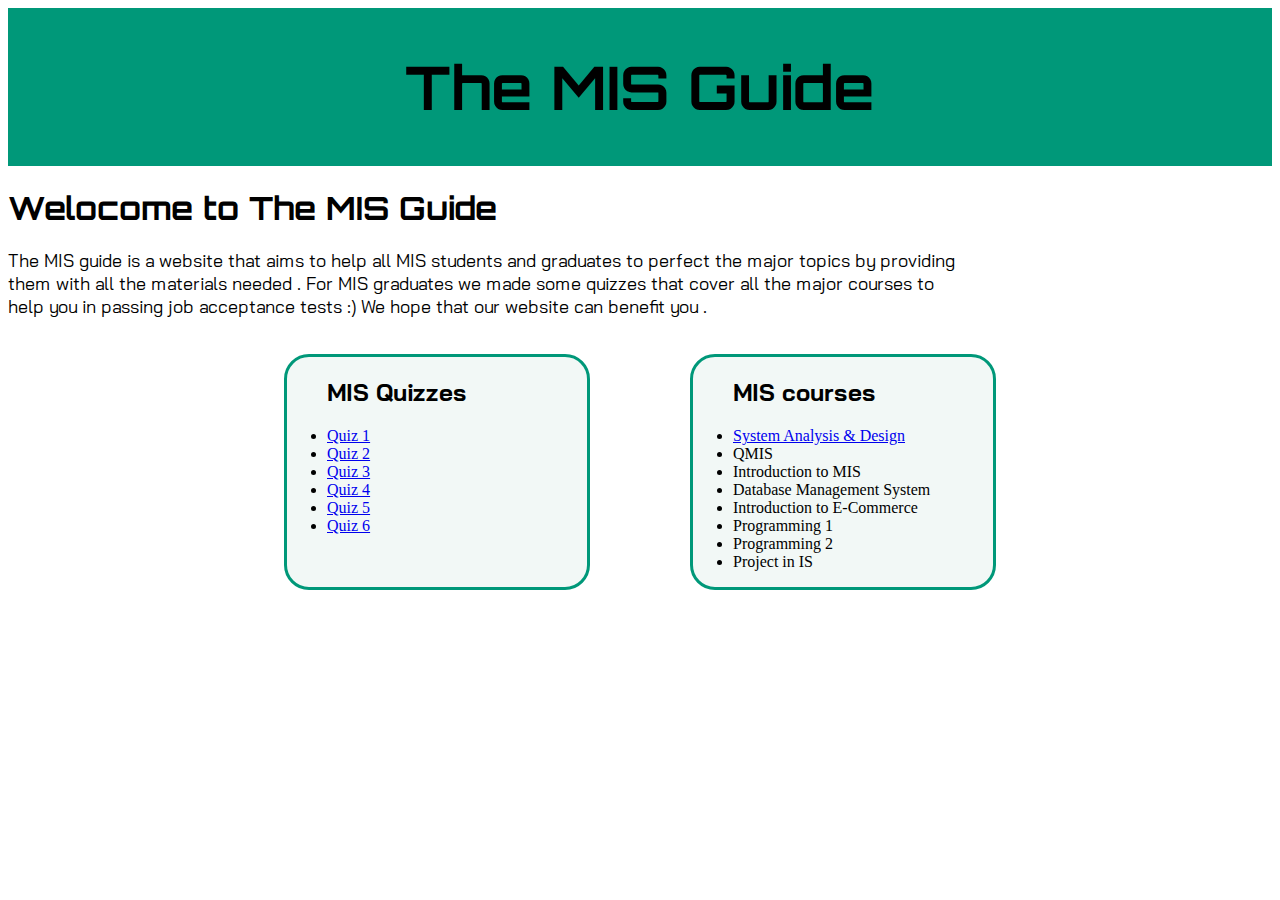
<file: index.html>
<!DOCTYPE html>
<html lang="en">
<head>
    <meta charset="UTF-8">
    <meta http-equiv="X-UA-Compatible" content="IE=edge">
    <meta name="viewport" content="width=device-width, initial-scale=1.0">
    <title>Home Page</title>
    <link rel="stylesheet" href="./SA&D.css">
    <link rel="preconnect" href="https://fonts.googleapis.com"><link rel="preconnect" href="https://fonts.gstatic.com" crossorigin><link href="https://fonts.googleapis.com/css2?family=Orbitron&display=swap" rel="stylesheet">
    <style> @import url('https://fonts.googleapis.com/css2?family=Orbitron&display=swap'); </style>
   <link rel="preconnect" href="https://fonts.googleapis.com"><link rel="preconnect" href="https://fonts.gstatic.com" crossorigin><link href="https://fonts.googleapis.com/css2?family=Bai+Jamjuree:ital@1&display=swap" rel="stylesheet">
   <style> @import url('https://fonts.googleapis.com/css2?family=Bai+Jamjuree:ital@1&display=swap'); </style>
  </head>
  <body>
    <div style="background-color:  #009879; font-family: 'Orbitron', sans-serif;font-size:30px;margin: 0%;padding:1px;justify-content: center; width: max;text-align: center;">
        <h1 >The MIS Guide</h1>
       
      </div>
<H1>Welocome to The MIS Guide </H1>
<div style="width: 950px;">
<p style="font-family:Bai Jamjuree; font-size:large;">The MIS guide is a website that aims to help all MIS students and graduates to perfect the major topics by providing them
  with all the materials needed . For MIS graduates we made some quizzes that cover all
  the major courses to help you in passing job acceptance tests :) We hope that our website can benefit you .
</p>
</div>
<br>
    <div style="display: flex; justify-content: center; align-items: space-between;">
  <div style="border-style: solid; border-color: #009879;width: 300px; border-radius:25px; background-color: #e4f0ed7d;">

        <ul>
          <H2 style="text-align:left;">MIS Quizzes</H2>
        <li>
          <a href="./quiz1.html"> Quiz 1</a>
        </li>
        <li>
            <a href="./quiz2.html">Quiz 2</a>
        </li>
        <li>
          <a href="./quiz1.html"> Quiz 3</a>
        </li>
        <li>
            <a href="./quiz2.html">Quiz 4</a>
        </li>
        <li>
          <a href="./quiz1.html"> Quiz 5</a>
        </li>
        <li>
            <a href="./quiz2.html">Quiz 6</a>
        </li>
        
        </ul>

      </div>
      <div style="width: 100px;"></div>
      <div style="border-style: solid; border-color: #009879;width: 300px; border-radius:25px;background-color: #e4f0ed7d;">
<ul>
    <h2 style="text-align:left;">MIS courses</h2>
    <li>
        <a href="./SA&D.html">System Analysis & Design </a>
    </li>
    <li>QMIS</li>
    <li>Introduction to MIS</i>
<li>Database Management System</li>
<li>Introduction to E-Commerce </li>
<li>Programming 1</li>
<li>Programming 2</li>
<li>Project in IS</li>
</ul>
      </div>
    </div> 
      </body>
</file>
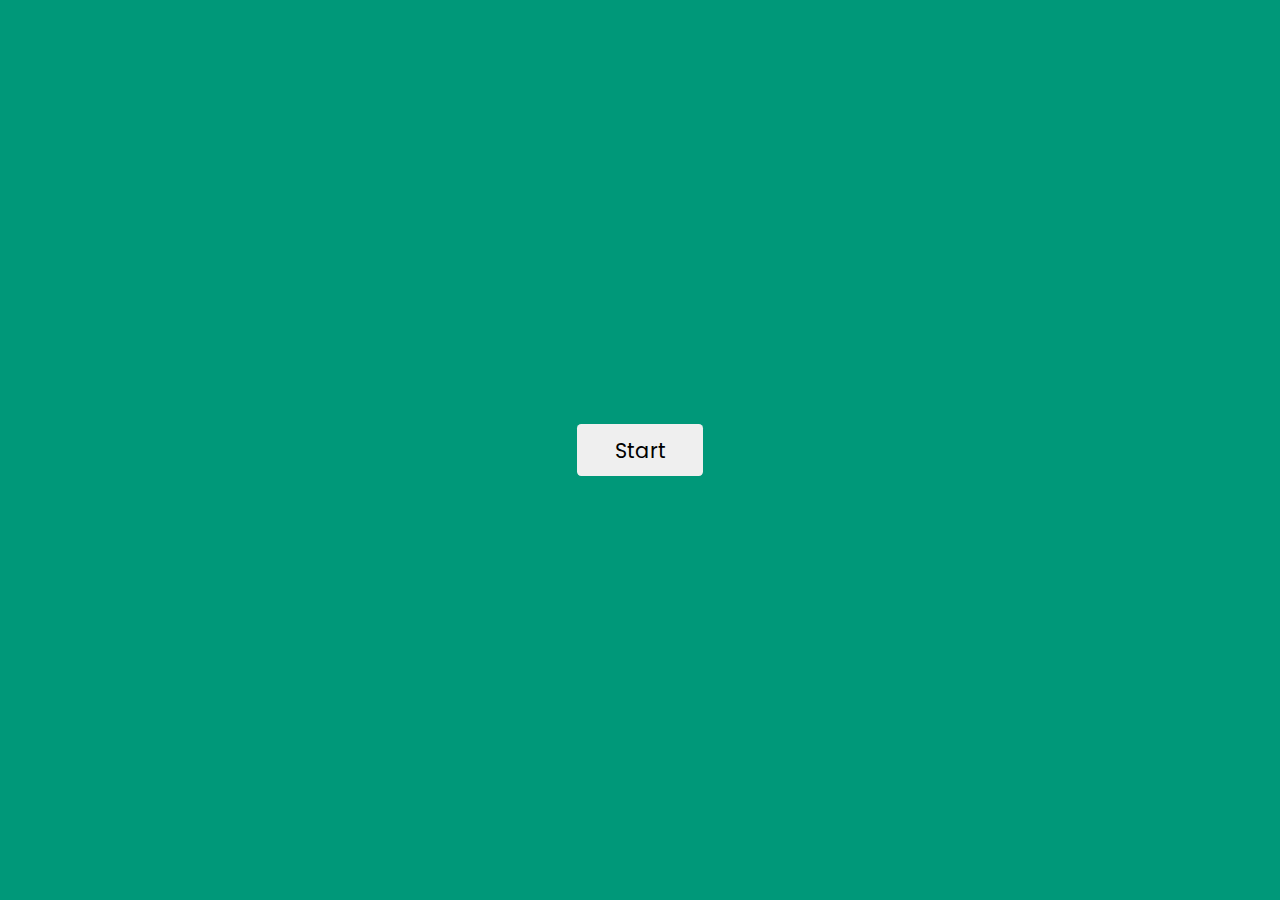
<file: quiz1.html>
<!DOCTYPE html>
<html lang="en">
  <head>
    <meta name="viewport" content="width=device-width, initial-scale=1.0" />
    <title>Quiz 1</title>
    <!-- Google Font -->
    <link
      href="https://fonts.googleapis.com/css2?family=Poppins:wght@400;600&display=swap"
      rel="stylesheet"
    />
    <!-- Stylesheet -->
    <link rel="stylesheet" href="./quiz1.css" />
    <link rel="preconnect" href="https://fonts.googleapis.com"><link rel="preconnect" href="https://fonts.gstatic.com" crossorigin><link href="https://fonts.googleapis.com/css2?family=Orbitron&display=swap" rel="stylesheet">
    <style> @import url('https://fonts.googleapis.com/css2?family=Orbitron&display=swap'); </style>
  </head>
  <body>
    
    <div class="start-screen">
      <button id="start-button">Start</button>
    </div>
    <div id="display-container">
      <div class="header">
        <div class="number-of-count">
          <span class="number-of-question">1 of 3 questions</span>
        </div>
        <div class="timer-div">
        
          <span class="time-left">10s</span>
        </div>
      </div>
      <div id="container">
        <!-- questions and options will be displayed here -->
      </div>
      <button id="next-button">Next</button>
      <button style=" font-size: 1em;
      margin-top: 1.5em;
      background-color: rgb(36, 190, 36);
      color: #ffffff;
      padding: 0.7em 1.8em;
      border-radius: 0.3em;
      float: left ;" onclick="location.href='index.html'">Home Page</button>
    </div>
    <div class="score-container hide">
      <div id="user-score">Demo Score</div>
      <button id="restart">Restart</button>
    </div>
    <!-- Script -->
    <script src="./quiz1.js"></script>
  </body>
</html>
</file>
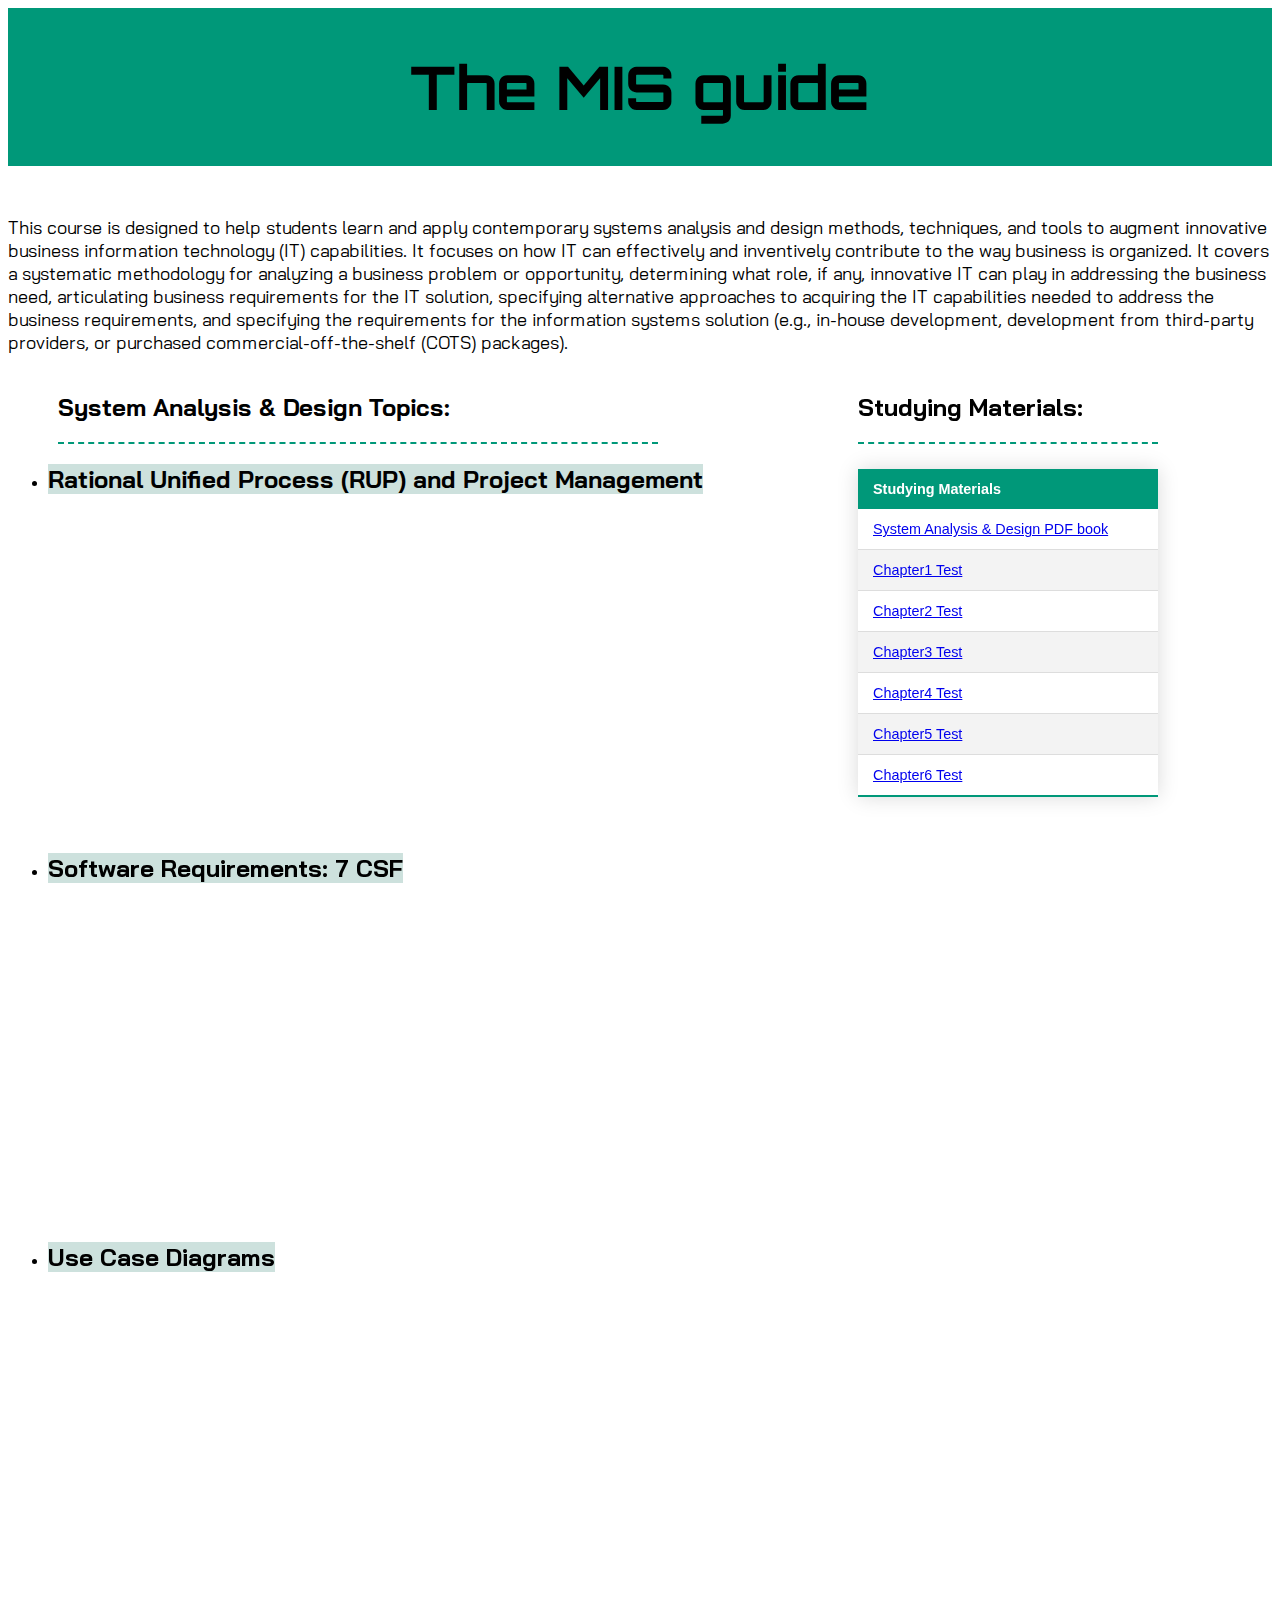
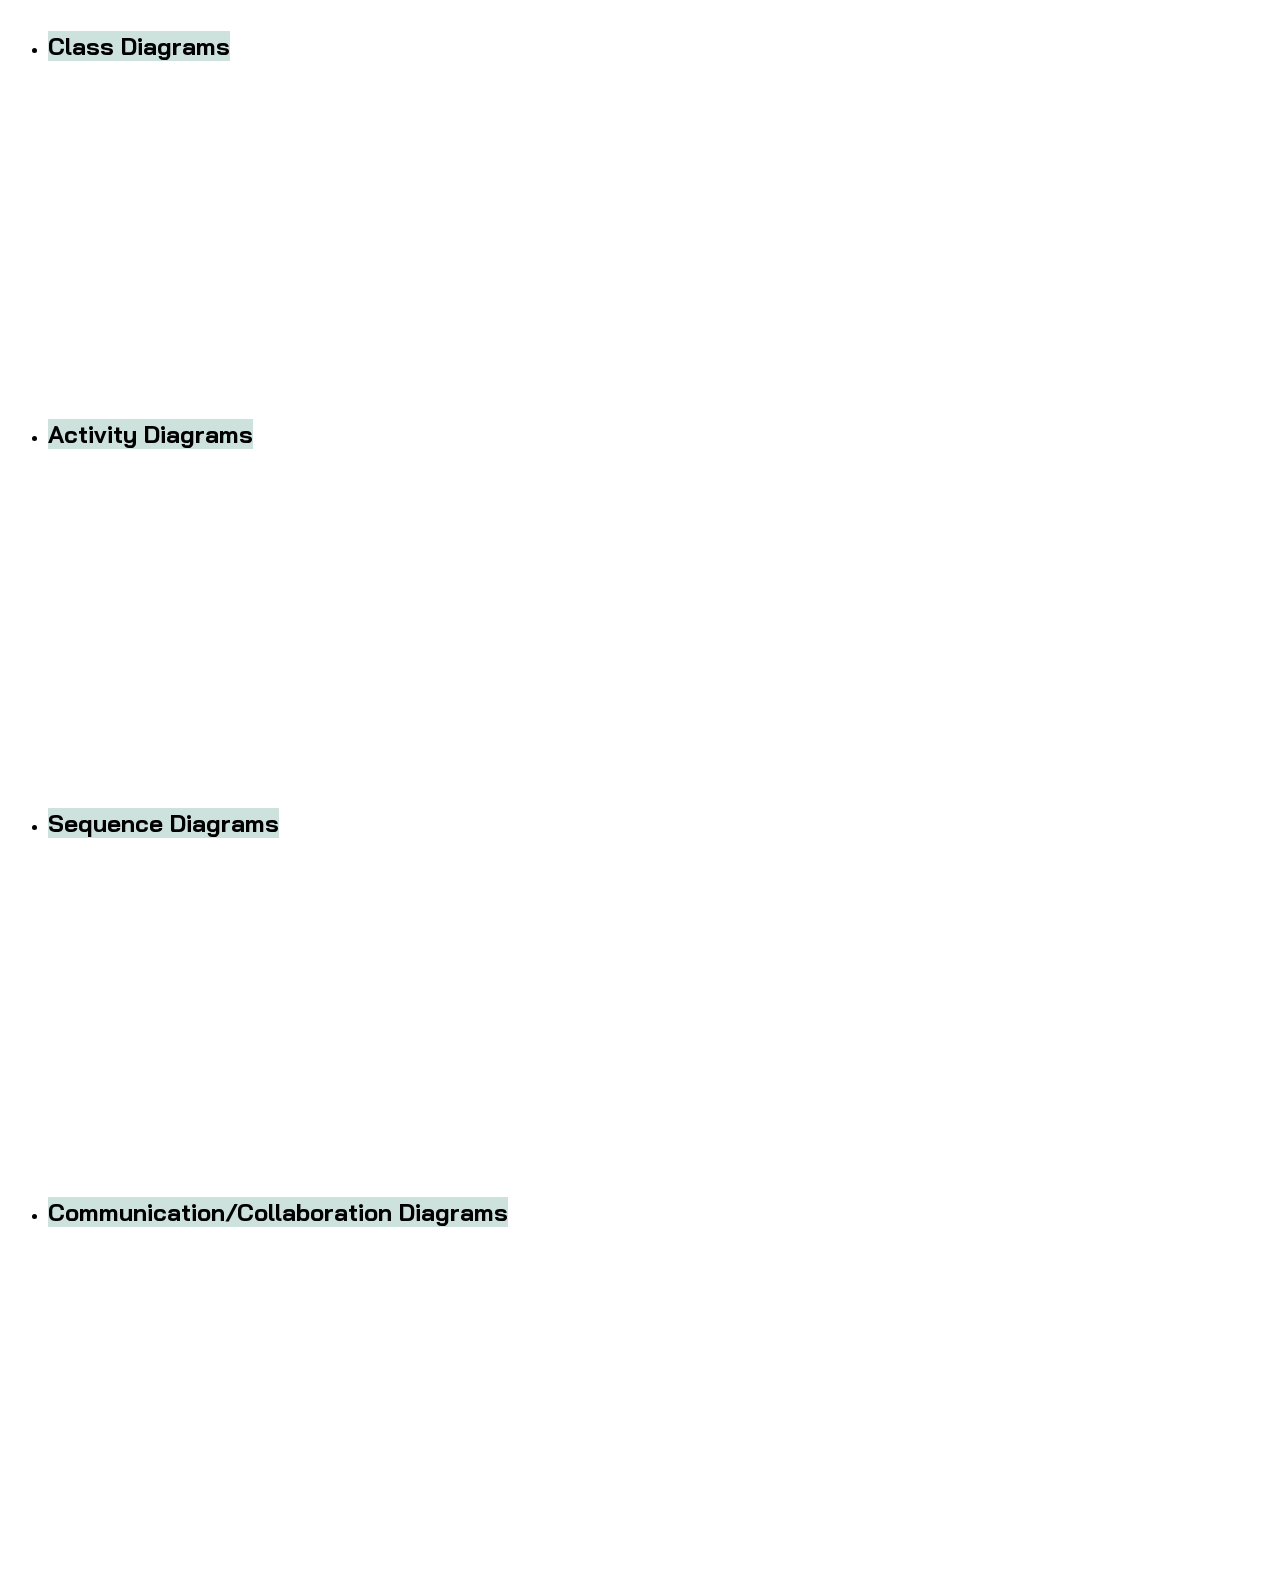
<file: SA&D.html>
<!DOCTYPE html>
<html lang="en">
<head>
    <meta charset="UTF-8">
    <meta http-equiv="X-UA-Compatible" content="IE=edge">
    <meta name="viewport" content="width=device-width, initial-scale=1.0">
    <title>System Analysis & Design</title>
    <link rel="stylesheet" href="./SA&D.css">
    <link rel="preconnect" href="https://fonts.googleapis.com"><link rel="preconnect" href="https://fonts.gstatic.com" crossorigin><link href="https://fonts.googleapis.com/css2?family=Orbitron&display=swap" rel="stylesheet">
    <style> @import url('https://fonts.googleapis.com/css2?family=Orbitron&display=swap'); </style>
   <link rel="preconnect" href="https://fonts.googleapis.com"><link rel="preconnect" href="https://fonts.gstatic.com" crossorigin><link href="https://fonts.googleapis.com/css2?family=Bai+Jamjuree:ital@1&display=swap" rel="stylesheet">
   <style> @import url('https://fonts.googleapis.com/css2?family=Bai+Jamjuree:ital@1&display=swap'); </style>
  </head>
<body>

  
<div style="background-color:  #009879; font-family: 'Orbitron', sans-serif;font-size:30px;margin: 0%;padding:1px;justify-content: center; width: max;text-align: center;margin-bottom: 50px;">
  <h1 onclick="location.href='index.html';">The MIS guide</h1>
 
</div>

<p style="font-family:Bai Jamjuree ;font-size: large;">This course is designed to help students learn and apply contemporary systems analysis and design methods, techniques, and tools to augment innovative business information technology (IT) capabilities. It focuses on how IT can effectively and inventively contribute to the way business is organized. It covers a systematic methodology for analyzing a business problem or opportunity, determining what role, if any, innovative IT can play in addressing the business need, articulating business requirements for the IT solution, specifying alternative approaches to acquiring the IT capabilities needed to address the business requirements, and specifying the requirements for the information systems solution (e.g., in-house development, development from third-party providers, or purchased commercial-off-the-shelf (COTS) packages).                   
</p>
<div style="display: flex;">
 <div>
<div style="border-bottom: 2px #009879 dashed ; width: 600px; margin-right:200px;margin-left: 50px;">
  
  <h2> 
    System Analysis & Design Topics:
  </h2>
</div>

  <div >
<ul >
  <li > <h2 style="background-color: #cde1dd; width: fit-content;"> Rational Unified Process (RUP) and Project Management</h2>
   <iframe width="560" height="315" src="https://www.youtube.com/embed/PFC3om5C9Xs" title="YouTube video player" frameborder="0" allow="accelerometer; autoplay; clipboard-write; encrypted-media; gyroscope; picture-in-picture" allowfullscreen></iframe>
</li>
  <li>
    <h2 style="background-color: #cde1dd; width: fit-content;"> Software Requirements: 7 CSF</h2>
    <iframe width="560" height="315" src="https://www.youtube.com/embed/K6BNx9iWbA8" title="YouTube video player" frameborder="0" allow="accelerometer; autoplay; clipboard-write; encrypted-media; gyroscope; picture-in-picture" allowfullscreen></iframe>
  </li> 
  <li>
    <h2 style="background-color: #cde1dd; width: fit-content;"> Use Case Diagrams</h2>
    <iframe width="560" height="315" src="https://www.youtube.com/embed/zid-MVo7M-E" title="YouTube video player" frameborder="0" allow="accelerometer; autoplay; clipboard-write; encrypted-media; gyroscope; picture-in-picture" allowfullscreen></iframe>
  </li> 
  <li>
    <h2 style="background-color: #cde1dd; width: fit-content;"> Class Diagrams</h2>
    <iframe width="560" height="315" src="https://www.youtube.com/embed/UI6lqHOVHic" title="YouTube video player" frameborder="0" allow="accelerometer; autoplay; clipboard-write; encrypted-media; gyroscope; picture-in-picture" allowfullscreen></iframe>
  </li> 
  <li>
    <h2 style="background-color: #cde1dd; width: fit-content;"> Activity Diagrams</h2>
    <iframe width="560" height="315" src="https://www.youtube.com/embed/knM8BGY9yVI" title="YouTube video player" frameborder="0" allow="accelerometer; autoplay; clipboard-write; encrypted-media; gyroscope; picture-in-picture" allowfullscreen></iframe>
  </li> 
  <li>
    <h2 style="background-color: #cde1dd; width: fit-content;"> Sequence Diagrams</h2>
    <iframe width="560" height="315" src="https://www.youtube.com/embed/pCK6prSq8aw" title="YouTube video player" frameborder="0" allow="accelerometer; autoplay; clipboard-write; encrypted-media; gyroscope; picture-in-picture" allowfullscreen></iframe>
  </li> 
  <li>
    <h2 style="background-color: #cde1dd; width: fit-content;"> Communication/Collaboration Diagrams</h2>
    <iframe width="560" height="315" src="https://www.youtube.com/embed/Z_KPh5K_cC0" title="YouTube video player" frameborder="0" allow="accelerometer; autoplay; clipboard-write; encrypted-media; gyroscope; picture-in-picture" allowfullscreen></iframe>
  </ui> 
  
</ol>
</div>
</div> 
<div >
  <div  style="border-bottom: 2px #009879 dashed ; width:300px;">
  <h2 >Studying Materials:</h2>
</div>
  <table class="styled-table">
    <thead>
        <tr>
            <th>Studying Materials</th>
        </tr>
    </thead>
    <tbody>
        <tr>
            <td><a href="http://projanco.com/Library/Systems%20Analysis%20and%20Design-An%20Object-Oriented%20Approach%20with%20UML-2015.pdf">System Analysis & Design PDF book</a></td>
        </tr>
        <tr class="active-row">
            <td><a href="https://bcs.wiley.com/he-bcs/Books?action=mininav&bcsId=9421&itemId=1118804678&assetId=384247&resourceId=37816">Chapter1 Test</a></td>
        </tr>
        <tr>
          <td><a href="https://bcs.wiley.com/he-bcs/Books?action=mininav&bcsId=9421&itemId=1118804678&assetId=384248&resourceId=37816">Chapter2 Test</a></td>
      </tr>
      <tr class="active-row">
        <td><a href="https://bcs.wiley.com/he-bcs/Books?action=mininav&bcsId=9421&itemId=1118804678&assetId=384249&resourceId=37816">Chapter3 Test</a></td>
    </tr>
    <tr>
      <td><a href="https://bcs.wiley.com/he-bcs/Books?action=mininav&bcsId=9421&itemId=1118804678&assetId=384250&resourceId=37816">Chapter4 Test</a></td>
  </tr>
  <tr class="active-row">
    <td><a href="http://bcs.wiley.com/he-bcs/Books?action=mininav&bcsId=9421&itemId=1118804678&assetId=384251&resourceId=37816">Chapter5 Test</a></td>
</tr>
<tr>
  <td><a href="https://bcs.wiley.com/he-bcs/Books?action=mininav&bcsId=9421&itemId=1118804678&assetId=384252&resourceId=37816">Chapter6 Test</a></td>
</tr>
        <!-- and so on... -->
    </tbody>
</table>
</div>
</div>
</body>
</html>
</file>
<file: SA&D.css>
.styled-table {
    border-collapse: collapse;
    margin: 25px 0;
    font-size: 0.9em;
    font-family: sans-serif;
    min-width: 300px;
    box-shadow: 0 0 20px rgba(0, 0, 0, 0.15);
}

.styled-table thead tr {
    background-color: #009879;
    color: #ffffff;
    text-align: left;
}

.styled-table th,
.styled-table td {
    padding: 12px 15px;
}

.styled-table tbody tr {
    border-bottom: 1px solid #dddddd;
}

.styled-table tbody tr:nth-of-type(even) {
    background-color: #f3f3f3;
}

.styled-table tbody tr:last-of-type {
    border-bottom: 2px solid #009879;
}

h2{font-family: "Bai Jamjuree", sans-serif;}
.stylediv{ border-color: #009879;border-width:medium;border-style: solid; width: fit-content;}
h1{font-family: "Orbitron", sans-serif;}

.div2header{border-bottom: #009879;border-width: 2px;}
</file>
<file: quiz1.css>
* {
    padding: 0;
    margin: 0;
    box-sizing: border-box;
    font-family: "Poppins", sans-serif;
  }
  body {
    background-color:   #009879;
  }
  .start-screen,
  .score-container {
    position: absolute;
    top: 0;
    width: 100%;
    height: 100%;
    display: flex;
    flex-direction: column;
    align-items: center;
    justify-content: center;
  }
  button {
    border: none;
    outline: none;
    cursor: pointer;
  }
  #start-button,
  #restart {
    font-size: 1.3em;
    padding: 0.5em 1.8em;
    border-radius: 0.2em;
  }
  #restart {
    margin-top: 0.9em;
  }
  #display-container {
    background-color: #ffffff;
    padding: 3.1em 1.8em;
    width: 80%;
    max-width: 37.5em;
    margin: 0 auto;
    position: absolute;
    transform: translate(-50%, -50%);
    top: 50%;
    left: 50%;
    border-radius: 0.6em;
  }
  .header {
    margin-bottom: 1.8em;
    display: flex;
    justify-content: space-between;
    align-items: center;
    padding-bottom: 0.6em;
    border-bottom: 0.1em solid #c0bfd2;
  }
  .timer-div {
    background-color: #caf3d1;
    width: 7.5em;
    border-radius: 1.8em;
    display: flex;
    align-items: center;
    justify-content: space-between;
    padding: 0.7em 1.8em;
  }
  .question {
    margin-bottom: 1.25em;
    font-weight: 600;
  }
  .option-div {
    font-size: 0.9em;
    width: 100%;
    padding: 1em;
    margin: 0.3em 0;
    text-align: left;
    outline: none;
    background: transparent;
    border: 1px solid #c0bfd2;
    border-radius: 0.3em;
  }
  .option-div:disabled {
    color: #000000;
    cursor: not-allowed;
  }
  #next-button {
    font-size: 1em;
    margin-top: 1.5em;
    background-color: rgb(36, 190, 36);
    color: #ffffff;
    padding: 0.7em 1.8em;
    border-radius: 0.3em;
    float: right;
  }
  .hide {
    display: none;
  }
  .incorrect {
    background-color: #ffdde0;
    color: #d32f2f;
    border-color: #d32f2f;
  }
  .correct {
    background-color: #e7f6d5;
    color: #689f38;
    border-color: #689f38;
  }
  #user-score {
    font-size: 1.5em;
    color: #ffffff;
  }
</file>
